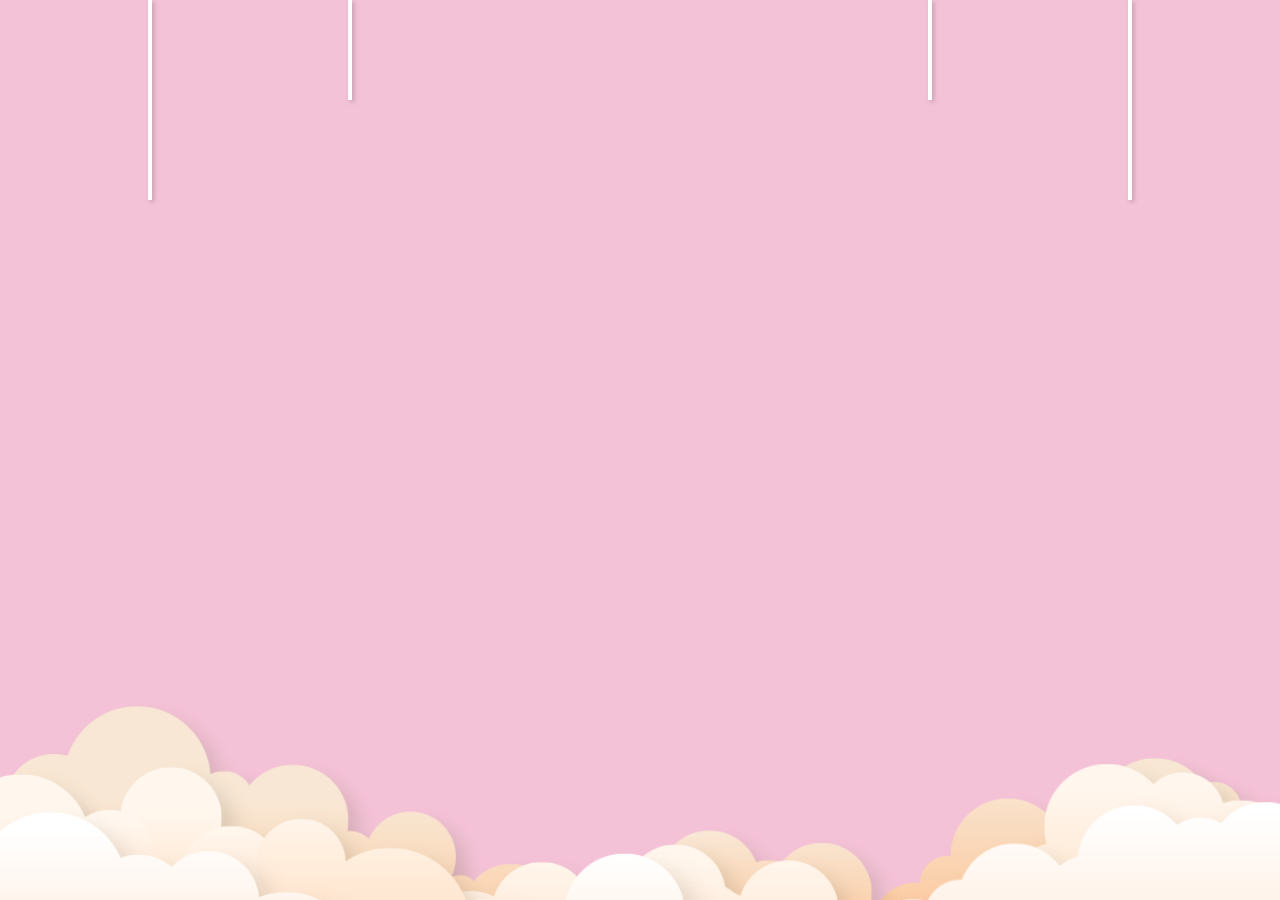
<file: tangTuanAnh/index.html>
<!DOCTYPE html>
<html lang="en">
  <head>
    <meta charset="UTF-8" />
    <meta http-equiv="X-UA-Compatible" content="IE=edge" />
    <meta name="viewport" content="width=device-width, initial-scale=1.0" />
    <link rel="stylesheet" href="style.css" />
    <link rel="website icon" type="png" href="image/traitym.png" />
    <link
      rel="stylesheet"
      href="https://cdnjs.cloudflare.com/ajax/libs/font-awesome/6.3.0/css/all.min.css"
      integrity="sha512-SzlrxWUlpfuzQ+pcUCosxcglQRNAq/DZjVsC0lE40xsADsfeQoEypE+enwcOiGjk/bSuGGKHEyjSoQ1zVisanQ=="
      crossorigin="anonymous"
      referrerpolicy="no-referrer"
    />
    <title>Gửi anh!</title>
  </head>
  <body>
    <div class="wrapper">
      <div class="crile-1"></div>
      <div class="crile-2"></div>
      <div class="crile-3"></div>
      <div class="crile-4"></div>
      <div class="heart">
        <svg
          version="1.1"
          id="Layer_1"
          xmlns="http://www.w3.org/2000/svg"
          xmlns:xlink="http://www.w3.org/1999/xlink"
          x="0px"
          y="0px"
          viewBox="0 0 323.47 305.1"
          style="enable-background: new 0 0 323.47 305.1"
          xml:space="preserve"
        >
          <path
            class="st0"
            d="M263.95,161.72c-0.79,0.79-1.59,1.55-2.4,2.28l0.06,0.06l-99.88,99.88l-99.87-99.88l0.05-0.05
                c-0.81-0.74-1.61-1.5-2.4-2.29c-13.79-13.79-20.68-31.86-20.68-49.94c0-18.07,6.89-36.15,20.69-49.94
                c13.79-13.79,31.86-20.68,49.94-20.68c18.07,0,36.14,6.89,49.93,20.68c0.79,0.79,1.55,1.59,2.28,2.4c0.03,0.02,0.05,0.04,0.07,0.06
                c0.01-0.02,0.03-0.04,0.05-0.06c0.74-0.81,1.5-1.61,2.29-2.4c13.79-13.79,31.86-20.68,49.94-20.68c18.07,0,36.14,6.89,49.93,20.68
                C291.53,89.42,291.53,134.14,263.95,161.72z"
          />
        </svg>
      </div>
      <div class="traitym">
        <svg
          version="1.1"
          id="Layer_1"
          xmlns="http://www.w3.org/2000/svg"
          xmlns:xlink="http://www.w3.org/1999/xlink"
          x="0px"
          y="0px"
          viewBox="0 0 323.47 305.1"
          style="enable-background: new 0 0 323.47 305.1"
          xml:space="preserve"
        >
          <path
            class="st1"
            d="M0,152.55h53.28l13.76-29.86c0,0,8.87,57.48,9.78,57.48s15.59-70.01,15.59-70.01l11.62,59.01l9.17-43.11
                l11.31,26.49h79.8l14.06-24.66l8.87,42.19l11.62-34.85l9.17,42.19l10.7-63.59l9.48,38.72h55.26"
          />
          <path
            class="st2"
            d="M196.74,116.91l0.01,0.01l-35.02,35.02l-35.02-35.02c-4.43-4.47-7.16-10.62-7.16-17.42
                c0-6.83,2.77-13.03,7.25-17.51c4.48-4.48,10.67-7.25,17.51-7.25c6.8,0,12.95,2.73,17.42,7.16c4.47-4.43,10.63-7.16,17.41-7.16
                c6.84,0,13.03,2.77,17.51,7.25c4.49,4.48,7.26,10.68,7.26,17.51C203.91,106.29,201.18,112.44,196.74,116.91z"
          />
        </svg>
      </div>
      <div class="avt">
        <img src="image/TaKa.jpg" alt="" />
      </div>

      <div class="heart-item1">
        <img src="image/heart.png" alt="" />
      </div>
      <div class="heart-item2">
        <img src="image/heart2.png" alt="" />
      </div>
      <div class="box-heart">
        <div class="heart1">
          <i class="fa-solid fa-heart"></i>
        </div>
        <div class="heart2">
          <i class="fa-solid fa-heart"></i>
        </div>
        <div class="heart3">
          <i class="fa-solid fa-heart"></i>
        </div>
        <div class="heart4">
          <i class="fa-solid fa-heart"></i>
        </div>
      </div>
      <div class="box-big_clouds">
        <div class="big_clouds1">
          <img src="image/big-clouds1.png" alt="" />
        </div>
        <div class="big_clouds2">
          <img src="image/big-clouds2.png" alt="" />
        </div>
        <div class="big_clouds3">
          <img src="image/big-clouds3.png" alt="" />
        </div>
      </div>
      <div class="mail">
        <button><i class="fa-regular fa-envelope"></i></button>
        <span class="heartMail"><i class="fa-solid fa-heart"></i></span>
      </div>
      <div class="icon">
        <i class="fa-solid fa-chevron-left"></i>
      </div>
      <div class="gift"></div>
      <div class="gift1"></div>
      <div class="gift2"></div>
      <div class="gift3"></div>
      <div class="textLove">
        <p>I</p>
        <p>Love</p>
        <p>You</p>
      </div>
    </div>
  </body>
  <script>
    var mail = document.querySelector(".mail");
    mail.addEventListener("click", () => {
      window.location.href = "mail.html";
    });
  </script>
</html>
</file>
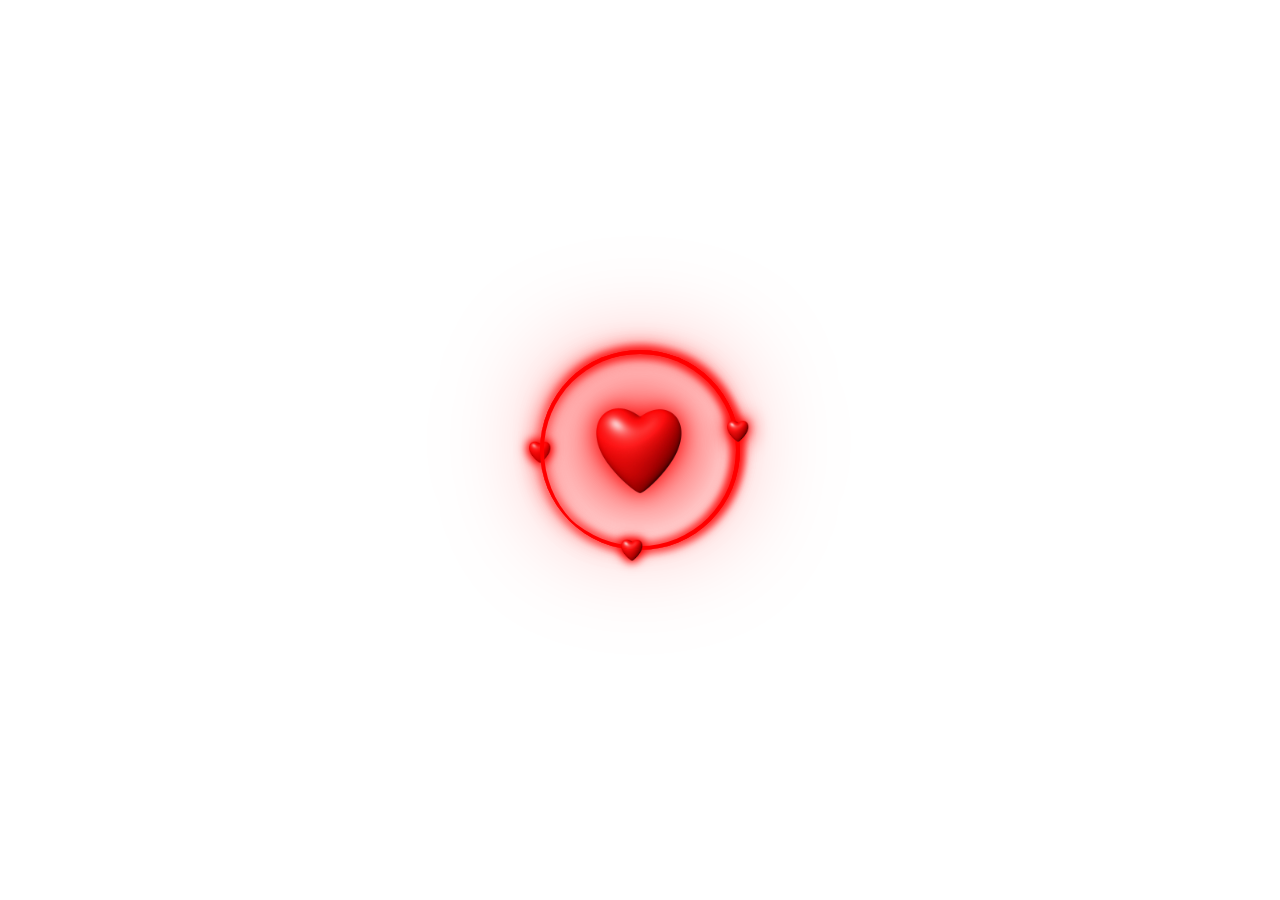
<file: tangTuanAnh/mail.html>
<!DOCTYPE html>
<html lang="en">
  <head>
    <meta charset="UTF-8" />
    <meta http-equiv="X-UA-Compatible" content="IE=edge" />
    <meta name="viewport" content="width=device-width, initial-scale=1.0" />
    <link rel="website icon" type="png" href="image/traitym.png" />
    <link rel="stylesheet" href="mail.css" />
    <title>Gửi anh!</title>
  </head>
  <body>
    <div class="warpper preloading">
      <div class="box">
        <div class="mail">
          <div class="heart">
            <img src="image/tym.png" alt="" />
            <img src="image/tym.png" alt="" />
            <img src="image/tym.png" alt="" />
            <img src="image/tym.png" alt="" />
            <img src="image/tym.png" alt="" />
          </div>
          <div class="content">
            <div class="title">
              <h2>Dear người iu!</h2>
            </div>
            <p>
              Ừmmmm thì không biết phải nói gì với anh cả… Đầu
              tiên em muốn gửi tới anh một lời cảm ơn vì đã luôn bên em, ủng hộ
              ước mơ của em, dành những gì tốt đẹp nhất cho em. Tiếp theo là gửi
              tới anh một lời xin lỗi, xin lỗi vì đôi khi không nghe lời anh
              khiến anh buồn anh thất vọng về em, xin lỗi anh rất nhiều. Xin hứa
              với đồng chí người iu từ nay sẽ cố gắng hoàn thiện bản thân, không
              để đồng chí thất vọng. Lời nhắn nhủ cuối cùng: không biết hai đứa
              chúng mình sẽ đi cùng nhau bao lâu, nhưng em hy vọng là sẽ đi thật
              dài và thật xa. Cùng nhau có những trải nghiệm tuyệt vời nhất,
              luôn có nhau trong mọi hành trình, cùng nhau vượt quá khó khăn và
              cạnh nhau cùng “ăn trái ngọt” nhé! <br />
              <br />
              LOVE YOU SO MUCH <br />
              Your love, <br />Kimanhxinhgaidangiunhattrendoi
            </p>
          </div>
        </div>
      </div>
      <div class="loader-wrapper">
        <div class="loader">
          <div class="inner one" style="--i: 1"></div>
          <div class="inner two" style="--i: 1"></div>
          <div class="inner three" style="--i: 1"></div>
          <div class="box-heart">
            <div class="heartLoader"></div>
          </div>
        </div>
      </div>
    </div>
  </body>
  <script
    type="text/javascript"
    src="https://code.jquery.com/jquery-3.6.3.min.js"
  ></script>
  <script>
    $(window).on("load", function (event) {
      $("body").removeClass("preloading");
      $(".loader-wrapper").delay(1000).fadeOut("fast");
    });
  </script>
</html>
</file>
<file: tangTuanAnh/style.css>
@import url("https://fonts.googleapis.com/css2?family=Roboto:wght@700&display=swap");
@import url("https://fonts.googleapis.com/css2?family=Quicksand:wght@400;500;600;700&display=swap");

body {
  font-family: "Quicksand", sans-serif;
}

/* Apply Quicksand font to specific elements */
h1,
h2,
p {
  font-family: "Quicksand", sans-serif;
}

* {
  margin: 0;
  padding: 0;
  box-sizing: border-box;
}
body {
  background: #f4c2d7;
}
.wrapper {
  position: relative;
  width: 100%;
  height: 100%;
  display: flex;
  justify-content: center;
  align-items: center;
  min-height: 100vh;
  overflow: hidden;
}

.wrapper .crile-1 {
  position: absolute;
  content: "";
  width: 100px;
  height: 100px;
  border: 6px solid red;
  border-radius: 50%;
  transform: scale(0);
  animation: scaleBorder 1s forwards alternate ease-in-out;
}
@keyframes scaleBorder {
  70% {
    transform: scale(1);
    border-width: 6px;
  }
  80% {
    transform: scale(1);
    border-width: 1px;
  }
  100% {
    transform: scale(1);
    border-width: 1px;
    opacity: 0;
  }
}
.wrapper .crile-2 {
  position: absolute;
  content: "";
  width: 100px;
  height: 100px;
  border: 6px solid red;
  border-radius: 50%;
  transform: scale(0);
  animation: scaleBorder 1s forwards alternate ease-in-out 2;
  animation-delay: 0.3s;
}

.wrapper .crile-3 {
  position: absolute;
  width: 50px;
  height: 50px;
  border: 30px solid red;
  border-radius: 50%;
  transform: scale(0);
  animation: spanScale 2s forwards alternate 1.8s;
}
@keyframes spanScale {
  0% {
    border-width: 30px;
    transform: scale(0);
  }
  30%,
  40% {
    transform: scale(1);
  }
  50% {
    border-width: 5px;
    transform: scale(0.2);
  }
  52% {
    border-width: 30px;
  }
  80% {
    border-width: 30px;
    transform: translateY(300px) scale(0.2);
  }
  100% {
    border-width: 25px;
    transform: translate(0) scale(0);
  }
}
.wrapper .crile-4 {
  position: absolute;
  bottom: 0;
  width: 100%;
  height: 100%;
  background: url("image/bgr.jpg");
  background-repeat: no-repeat;
  background-size: cover;
  transform: scale(0);
  transform-origin: bottom;
  animation: bgrScale 1s ease-in-out forwards alternate 3.1s;
}
@keyframes bgrScale {
  0% {
    width: 10px;
    height: 10px;
    transform: scale(0);
    border-radius: 50%;
    transform-origin: bottom;
  }
  98% {
    width: 700px;
    height: 700px;
    transform: scale(1);
    border-radius: 50%;
    transform-origin: bottom;
  }
  100% {
    width: 100%;
    height: 100%;
    transform: scale(1);
  }
}
.heart {
  position: absolute;
  width: 25%;
  height: 25%;
  display: flex;
  justify-content: center;
  align-items: center;
  z-index: 100;
  filter: drop-shadow(3px 3px 6px rgba(0, 0, 0, 0.4));
  animation: nhiptim 2s forwards 16s;
}
.heart .st0 {
  position: absolute;
  fill: none;
  stroke-width: 4px;
  stroke: #fed3dd;
  stroke-dasharray: 1700;
  stroke-dashoffset: 0;
  opacity: 0;
  animation: heart 5s linear forwards alternate 6s;
}
@keyframes heart {
  0% {
    opacity: 1;
    stroke-dashoffset: 1700;
  }
  100% {
    opacity: 1;
    stroke-dashoffset: 0;
    fill: #ff2b5d;
  }
}
.traitym {
  width: 250px;
  height: 250px;
  display: flex;
  justify-content: center;
  align-items: center;
  z-index: 100;
  animation: nhiptim 2s forwards 15s;
}
@keyframes nhiptim {
  0% {
    transform: rotate(0deg) scale(1);
  }
  20%,
  100% {
    transform: rotate(720deg) scale(0);
  }
}
.traitym .st1 {
  fill: none;
  stroke: #ffffff;
  stroke-width: 5px;
  stroke-dasharray: 3700;
  stroke-dashoffset: 3700;
  animation: ani 10s forwards 7.5s;
}
@keyframes ani {
  0% {
    fill: none;
    stroke-dashoffset: 3700;
  }
  100% {
    fill: none;
    stroke-dashoffset: 0;
  }
}
.traitym .st2 {
  stroke: #ffffff;
  stroke-width: 5px;
  fill: none;
  stroke-dasharray: 1700;
  stroke-dashoffset: 1700;
  animation: ani1 10s forwards 7s;
}
@keyframes ani1 {
  0% {
    stroke-dashoffset: 2000;
    fill: none;
  }
  100% {
    stroke-dashoffset: 0;
    fill: red;
  }
}

.avt {
  position: absolute;
  width: 190px;
  height: 190px;
  border-radius: 50%;
  border: 4px solid #fff;
  overflow: hidden;
  transform: scale(0) translateY(20px);
  box-shadow: 3px 3px 10px rgba(0, 0, 0, 0.4);
  display: flex;
  z-index: 10000;
  animation: avt 2s forwards 17s;
}
@keyframes avt {
  0% {
    transform: scale(0) translateY(-40px);
  }
  10% {
    transform: scale(1.3) translateY(-40px);
  }
  20% {
    transform: scale(0.7) translateY(-40px);
  }
  30%,
  100% {
    transform: scale(1) translateY(-40px);
  }
}
.avt img {
  width: 100%;
  object-fit: cover;
}
.heart-item1 {
  position: absolute;
  transform: scale(0) rotate(0deg);
  animation: bigHeart 2s forwards 11.2s;
}
@keyframes bigHeart {
  0% {
    transform: scale(0) rotate(0deg);
  }
  20% {
    transform: scale(1.3);
  }
  40% {
    transform: scale(0.7) rotate(360deg);
  }
  60%,
  100% {
    transform: scale(1) rotate(720deg);
  }
}
.heart-item2 {
  position: absolute;
  width: 380px;
  z-index: 10;
  transform: scale(0);
  animation: bigHeart 2s forwards alternate 11s;
}
.heart-item2 img {
  width: 100%;
}

.box-heart {
  position: absolute;
  top: 0;
  left: 0;
  width: 100%;
}
.heart1 {
  position: absolute;
  display: flex;
  width: 100px;
  justify-content: center;
  filter: drop-shadow(2px 2px 2px rgba(0, 0, 0, 0.2));
  left: 100px;
  animation: heart1 2s infinite linear;
}
@keyframes heart1 {
  0% {
    transform: rotate(0);
    transform-origin: top;
  }
  25% {
    transform: rotate(5deg);
    transform-origin: top;
  }
  50% {
    transform: rotate(0);
    transform-origin: top;
  }
  75% {
    transform: rotate(-5deg);
    transform-origin: top;
  }
  100% {
    transform: rotate(0);
    transform-origin: top;
  }
}
.heart1::before {
  position: absolute;
  content: "";
  width: 4px;
  height: 200px;
  background: #ffffff;
  filter: blur(0.5px);
}
.heart1 .fa-heart {
  position: absolute;
  font-size: 80px;
  color: #f8dae9;
  filter: drop-shadow(2px 2px 2px rgba(0, 0, 0, 0.2));
  top: 150px;
}

.heart2 {
  position: absolute;
  display: flex;
  width: 100px;
  justify-content: center;
  filter: drop-shadow(2px 2px 2px rgba(0, 0, 0, 0.2));
  right: 100px;
  animation: heart1 2s infinite linear;
}
.heart2::before {
  position: absolute;
  content: "";
  width: 4px;
  height: 200px;
  background: #ffffff;
  filter: blur(0.5px);
}
.heart2 .fa-heart {
  position: absolute;
  font-size: 80px;
  color: #ff8dc6;
  filter: drop-shadow(2px 2px 2px rgba(0, 0, 0, 0.2));
  top: 150px;
}
.heart3 {
  position: absolute;
  display: flex;
  width: 100px;
  justify-content: center;
  filter: drop-shadow(2px 2px 2px rgba(0, 0, 0, 0.2));
  left: 300px;
  animation: heart1 2s infinite linear;
}
.heart3::before {
  position: absolute;
  content: "";
  width: 4px;
  height: 100px;
  background: #ffffff;
  filter: blur(0.5px);
}
.heart3 .fa-heart {
  position: absolute;
  font-size: 80px;
  color: #ff4174;
  filter: drop-shadow(2px 2px 2px rgba(0, 0, 0, 0.2));
  top: 70px;
}
.heart4 {
  position: absolute;
  display: flex;
  width: 100px;
  justify-content: center;
  filter: drop-shadow(2px 2px 2px rgba(0, 0, 0, 0.2));
  right: 300px;
  animation: heart1 2s infinite linear;
}
.heart4::before {
  position: absolute;
  content: "";
  width: 4px;
  height: 100px;
  background: #ffffff;
  filter: blur(0.5px);
}
.heart4 .fa-heart {
  position: absolute;
  font-size: 80px;
  color: #ff799f;
  filter: drop-shadow(2px 2px 2px rgba(0, 0, 0, 0.2));
  top: 70px;
}
.box-big_clouds {
  position: absolute;
  top: 0;
  left: 0;
  width: 100%;
  height: 100%;
  display: flex;
  justify-content: center;
  align-items: center;
}
.big_clouds1 {
  position: absolute;
  bottom: -190px;
  width: 110%;
  z-index: 7;
  animation: bigClouds1 4s infinite alternate;
}
.big_clouds1 img {
  width: 100%;
}
@keyframes bigClouds1 {
  0% {
    transform: scale(1);
  }
  50% {
    transform: scale(0.98);
  }
  100% {
    transform: scale(1);
  }
}
.big_clouds2 {
  position: absolute;
  bottom: -240px;
  width: 110%;
  z-index: 6;
  animation: bigClouds2 3s infinite alternate;
}
.big_clouds2 img {
  width: 100%;
}
@keyframes bigClouds2 {
  0% {
    transform: scale(1);
  }
  50% {
    transform: scale(0.98);
  }
  100% {
    transform: scale(1);
  }
}
.big_clouds3 {
  position: absolute;
  bottom: -150px;
  width: 110%;
  z-index: 5;
  animation: bigClouds3 2s infinite alternate;
}
.big_clouds3 img {
  width: 100%;
}
@keyframes bigClouds3 {
  0% {
    transform: scale(1);
  }
  50% {
    transform: scale(0.98);
  }
  100% {
    transform: scale(1);
  }
}

.mail {
  position: absolute;
  z-index: 100000;
  width: 100px;
  height: 40px;
  display: flex;
  justify-content: center;
  align-items: center;
  cursor: pointer;
  margin-top: 180px;
  filter: drop-shadow(2px 2px 2px rgba(0, 0, 0, 0.3));
  transform: scale(0);
  animation: boxMail 2s forwards ease-in-out 18s;
}
@keyframes boxMail {
  0% {
    transform: rotate(0deg) scale(0);
  }
  15%,
  100% {
    transform: rotate(720deg) scale(1.1);
  }
}
.mail button {
  padding: 10px 15px;
  background-color: rgb(255, 109, 136);
  border: none;
  font-size: 25px;
  border-radius: 4px 0px 0px 4px;
  transition: 0.5s;
  width: 58px;
  height: 40px;
  display: flex;
  justify-content: center;
  align-items: center;
  cursor: pointer;
  color: #fff;
}
.mail button > i {
  transition: 0.5s;
}
.mail span {
  position: relative;
  width: 44px;
  height: 44px;
  background-color: rgb(255, 109, 136);
  margin-left: -2px;
  border-radius: 0px 6px 6px 0px;
  cursor: pointer;
  display: flex;
  justify-content: center;
  align-items: center;
  transition: 0.5s;
}
.heartMail i {
  color: #fff;
  transition: 1s;
}
.mail:hover button i {
  cursor: pointer;
  color: rgb(255, 255, 255);
  filter: drop-shadow(0px 0px 10px rgb(255, 187, 199));
  animation: rotateMail 0.5s linear infinite;
}
@keyframes rotateMail {
  0% {
    transform: rotate(0deg);
  }
  25% {
    transform: rotate(5deg);
  }
  50% {
    transform: rotate(0deg);
  }
  75% {
    transform: rotate(-5deg);
  }
  100% {
    transform: rotate(0deg);
  }
}
.mail:hover > .heartMail {
  transform: translateY(-4px);
  background-color: #f2acc6;
  box-shadow: -2px 2px 5px rgb(0, 0, 0, 0.5);
}

.mail:hover > .heartMail i {
  color: #ff0000;
  transform: rotate(360deg);
  filter: drop-shadow(0px 0px 7px rgb(255, 255, 255));
}
.gift {
  position: absolute;
  width: 110px;
  height: 110px;
  background: url(image/gift7.gif);
  background-repeat: no-repeat;
  background-size: cover;
  border-radius: 50%;
  background-position: center;
  box-shadow: 5px 5px 5px rgba(0, 0, 0, 0.2);
  left: 50px;
  top: 55%;
  z-index: 100;
  transform: scale(0);
  animation: giftCute 2s forwards 12.5s;
}
@keyframes giftCute {
  0% {
    transform: scale(0);
  }
  20% {
    transform: scale(1.3);
  }
  40% {
    transform: scale(0.7);
  }
  60%,
  100% {
    transform: scale(1);
  }
}
.gift::before {
  position: absolute;
  content: "Mở<3";
  font-family: "Quick Sand";
  font-size: 20px;
  color: red;
  width: 110px;
  height: 35px;
  background: #ffffff;
  top: -30px;
  left: 50px;
  border-radius: 5px;
  box-shadow: 5px 5px 8px rgba(0, 0, 0, 0.2);
  display: flex;
  justify-content: center;
  align-items: center;
  z-index: 10;
  transition: animation 1s;
  opacity: 0;
  transform: translate(-60px, 60px) scale(0);
}
.icon:hover ~ .gift::before {
  animation: textGift 1s forwards;
}
@keyframes textGift {
  0% {
    opacity: 1;
    transform: translate(-60px, 60px) scale(0);
  }
  100% {
    opacity: 1;
    transform: translate(0px, 0px) scale(1);
  }
}
.gift1 {
  position: absolute;
  width: 110px;
  height: 110px;
  background: url(image/gift5.gif);
  background-repeat: no-repeat;
  background-size: cover;
  border-radius: 50%;
  background-position: center;
  box-shadow: 5px 5px 5px rgba(0, 0, 0, 0.2);
  right: 50px;
  top: 55%;
  z-index: 10000;
  transform: scale(0);
  animation: giftCute 2s forwards 14s;
}
.gift1::before {
  position: absolute;
  content: "Nhé";
  font-size: 20px;
  color: red;
  font-family: sans-serif;
  width: 110px;
  height: 35px;
  background: #ffffff;
  top: -30px;
  right: 50px;
  border-radius: 5px;
  box-shadow: 5px 5px 8px rgba(0, 0, 0, 0.2);
  display: flex;
  justify-content: center;
  align-items: center;
  z-index: 10;
  transition: animation 1s;
  opacity: 0;
  transform: translate(50px, 60px) scale(0);
}
.icon:hover ~ .gift1::before {
  animation: textGift1 1s forwards 1.5s;
}
@keyframes textGift1 {
  0% {
    opacity: 1;
    transform: translate(50px, 60px) scale(0);
  }
  100% {
    opacity: 1;
    transform: translate(0px, 0px) scale(1);
  }
}
.gift2 {
  position: absolute;
  width: 150px;
  height: 150px;
  background: url(image/gift6.gif);
  background-repeat: no-repeat;
  background-size: cover;
  border-radius: 50%;
  background-position: center;
  box-shadow: 5px 5px 5px rgba(0, 0, 0, 0.2);
  left: 220px;
  top: 30%;
  z-index: 10000;
  transform: scale(0);
  animation: giftCute 2s forwards 13s;
}
.gift2::before {
  position: absolute;
  content: "Thư";
  font-size: 20px;
  color: red;
  font-family: sans-serif;
  width: 110px;
  height: 35px;
  background: #ffffff;
  top: -30px;
  left: 50px;
  border-radius: 5px;
  box-shadow: 5px 5px 8px rgba(0, 0, 0, 0.2);
  display: flex;
  justify-content: center;
  align-items: center;
  z-index: 10;
  transition: animation 1s;
  opacity: 0;
  transform: translate(-50px, 60px) scale(0);
}
.icon:hover ~ .gift2::before {
  animation: textGift 1s forwards 0.5s;
}
.gift3 {
  position: absolute;
  width: 150px;
  height: 150px;
  background: url(image/gift3.gif);
  background-repeat: no-repeat;
  background-size: cover;
  border-radius: 50%;
  background-position: center;
  box-shadow: 5px 5px 5px rgba(0, 0, 0, 0.2);
  right: 220px;
  top: 30%;
  z-index: 10000;
  transform: scale(0);
  animation: giftCute 2s forwards 13.5s;
}
.gift3::before {
  position: absolute;
  content: "Ra";
  font-size: 20px;
  color: red;
  font-family: sans-serif;
  width: 110px;
  height: 35px;
  background: #ffffff;
  top: -30px;
  right: 50px;
  border-radius: 5px;
  box-shadow: 5px 5px 8px rgba(0, 0, 0, 0.2);
  display: flex;
  justify-content: center;
  align-items: center;
  z-index: 10;
  transition: animation 1s;
  opacity: 0;
  transform: translate(50px, 60px) scale(0);
}
.icon:hover ~ .gift3::before {
  animation: textGift1 1s forwards 1s;
}
.icon {
  position: absolute;
  width: 50px;
  height: 50px;
  background: #fff;
  border-radius: 50%;
  display: flex;
  justify-content: center;
  align-items: center;
  bottom: 10%;
  box-shadow: 5px 5px 8px rgba(0, 0, 0, 0.2);
  cursor: pointer;
  z-index: 10000000000;
  transform: scale(0);
  animation: iconText 2s forwards 14.5s;
}
@keyframes iconText {
  0% {
    transform: scale(0);
  }
  10% {
    transform: scale(1.4);
  }
  20% {
    transform: scale(0.7);
  }
  30%,
  100% {
    transform: scale(1);
  }
}
.icon > i {
  font-size: 25px;
  color: #ff0000;
  transition: all 0.5s;
  transform: rotate(90deg);
}
.icon:hover > i {
  transform: rotate(630deg);
}
.textLove {
  position: absolute;
  top: 3%;
  display: flex;
  text-shadow: 0px 0px 10px rgba(0, 0, 0, 0.2);
}
.textLove p {
  font-family: "Roboto", sans-serif;
  font-size: 60px;
  padding: 0px 10px;
  -webkit-text-stroke: 3px red;
  -webkit-text-fill-color: #fff;
}
.textLove p:nth-child(1) {
  transform: scale(0);
  animation: textLove 2s forwards alternate ease-in-out 15.5s;
}
.textLove p:nth-child(2) {
  transform: scale(0);
  animation: textLove 2s forwards alternate ease-in-out 15.7s;
}
.textLove p:nth-child(3) {
  transform: scale(0);
  animation: textLove 2s forwards alternate ease-in-out 15.9s;
}
@keyframes textLove {
  0% {
    transform: scale(0);
  }
  10% {
    transform: scale(1.4);
  }
  20% {
    transform: scale(0.7);
  }
  30%,
  100% {
    transform: scale(1);
  }
}
</file>
<file: tangTuanAnh/mail.css>
@import url("https://fonts.googleapis.com/css2?family=Quicksand:wght@400;500;600;700&display=swap");

* {
  padding: 0;
  margin: 0;
  box-sizing: border-box;
}
body {
  position: absolute;
  width: 100%;
  height: 100%;
}
.warpper {
  width: 100%;
  height: 100%;
  background: url(image/bgrMail.jpg);
  background-repeat: no-repeat;
  background-size: cover;
  background-position: center;
  display: flex;
  justify-content: center;
  align-items: center;
}
.box {
  position: relative;
  width: 600px;
  height: 650px;
  background: rgba(253, 233, 234, 0.9);
  border-radius: 5px;
  box-shadow: 3px 3px 3px rgba(0, 0, 0, 0.3);
  display: flex;
  justify-content: center;
  align-items: center;
  text-align: justify;
}
.mail {
  width: 550px;
  height: 550px;
  border: 2px dashed rgb(167, 32, 71);
  border-radius: 15px;
}
.heart {
  position: absolute;
  width: 100%;
  height: 100%;
}
.heart img:nth-child(1) {
  position: absolute;
  width: 50px;
  transform: rotate(-25deg) translate(10px, 10px);
}
.heart img:nth-child(2) {
  position: absolute;
  width: 30px;
  transform: rotate(-5deg) translate(3px, 50px);
}
.heart img:nth-child(3) {
  position: absolute;
  width: 30px;
  transform: rotate(5deg) translate(70px, 5px);
}
.heart img:nth-child(4) {
  position: absolute;
  width: 50px;
  right: 60px;
  bottom: 60px;
  transform: rotate(25deg);
}
.heart img:nth-child(5) {
  position: absolute;
  width: 30px;
  right: 110px;
  bottom: 80px;
  transform: rotate(5deg);
}
.content {
  position: relative;
  width: 100%;
  height: 100%;
}
.content .title {
  display: flex;
  justify-content: center;
  align-items: center;
  width: 100%;
  height: 50px;
  overflow: hidden;
}
.content .title h2 {
  font-family: "Quicksand";
  font-size: 35px;
  color: rgb(181, 12, 17);
  opacity: 0;
  transform: translateY(-40px);
  transition: 2s;
}
.warpper:hover .title h2 {
  opacity: 1;
  transform: translateY(0px);
}
.content p {
  padding: 0px 45px;
  font-size: 20px;
  font-family: "Quicksand";
  opacity: 0;
  transition: all 1s;
  height: 100%;
}
.warpper:hover .content p {
  animation: text1 2s forwards ease-in-out 1s;
}
@keyframes text1 {
  0% {
    opacity: 0;
  }
  100% {
    opacity: 1;
  }
}
.loader-wrapper {
  position: fixed;
  width: 100%;
  height: 100%;
  background: #fff;
  top: 0;
  left: 0;
  z-index: 100000000000;
}
.loader {
  position: absolute;
  top: 50%;
  left: 50%;
  width: 200px;
  height: 200px;
  border-radius: 50%;
  perspective: 800px;
  display: flex;
  justify-content: center;
  align-items: center;
  transform: translate(-50%, -50%);
}
.box-heart {
  width: 100%;
  height: 100%;
  display: flex;
  justify-content: center;
  align-items: center;
  animation: loaderElectron 0.5s alternate infinite;
  z-index: -1;
}
.heartLoader {
  position: absolute;
  background: url("image/traitym.png");
  background-size: cover;
  width: 120px;
  height: 120px;
  filter: drop-shadow(0 0 10px red) drop-shadow(0 0 40px red)
    drop-shadow(0 0 60px red);
}

@keyframes loaderElectron {
  0% {
    transform: scale(0.9);
  }
  100% {
    transform: scale(1.1);
  }
}
.inner {
  position: absolute;
  box-sizing: border-box;
  width: 100%;
  height: 100%;
  border-radius: 50%;
}

.inner.one {
  left: 0%;
  top: 0%;
  animation: rotate-one calc(var(--i) * 1s) linear infinite;
  border-bottom: 4px solid red;
  border-right: 4px solid red;
  filter: drop-shadow(0 0 5px red) drop-shadow(0 0 5px red);
}
.inner.one::before {
  position: absolute;
  content: "";
  background: url("image/traitym.png");
  background-size: cover;
  width: 30px;
  height: 30px;
  z-index: 10000000s;
  top: 40%;
  transform: translate(-50%, 30%);
}
.inner.two {
  right: 0%;
  top: 0%;
  animation: rotate-two calc(var(--i) * 1s) linear infinite;
  border-right: 4px solid red;
  border-top: 4px solid red;
  filter: drop-shadow(0 0 5px red) drop-shadow(0 0 5px red);
}
.inner.two::before {
  position: absolute;
  content: "";
  background: url("image/traitym.png");
  background-size: cover;
  width: 30px;
  height: 30px;
  right: 50%;
  bottom: 0;
  transform: translate(30%, 50%);
}
.inner.three {
  right: 0%;
  bottom: 0%;
  animation: rotate-three calc(var(--i) * 1s) linear infinite;
  border-top: 4px solid red;
  border-left: 4px solid red;
  filter: drop-shadow(0 0 5px red) drop-shadow(0 0 10px red);
}
.inner.three::before {
  position: absolute;
  background: url("image/traitym.png");
  background-size: cover;
  width: 30px;
  height: 30px;
  content: "";
  right: 2px;
  top: 50%;
  transform: translate(50%, -120%);
}
@keyframes rotate-one {
  0% {
    transform: rotateX(35deg) rotateY(-45deg) rotateZ(0deg);
  }
  100% {
    transform: rotateX(35deg) rotateY(-45deg) rotateZ(360deg);
  }
}
@keyframes rotate-two {
  0% {
    transform: rotateX(50deg) rotateY(10deg) rotateZ(0deg);
  }
  100% {
    transform: rotateX(50deg) rotateY(10deg) rotateZ(360deg);
  }
}
@keyframes rotate-three {
  0% {
    transform: rotateX(35deg) rotateY(55deg) rotateZ(0deg);
  }
  100% {
    transform: rotateX(35deg) rotateY(55deg) rotateZ(360deg);
  }
}
</file>
